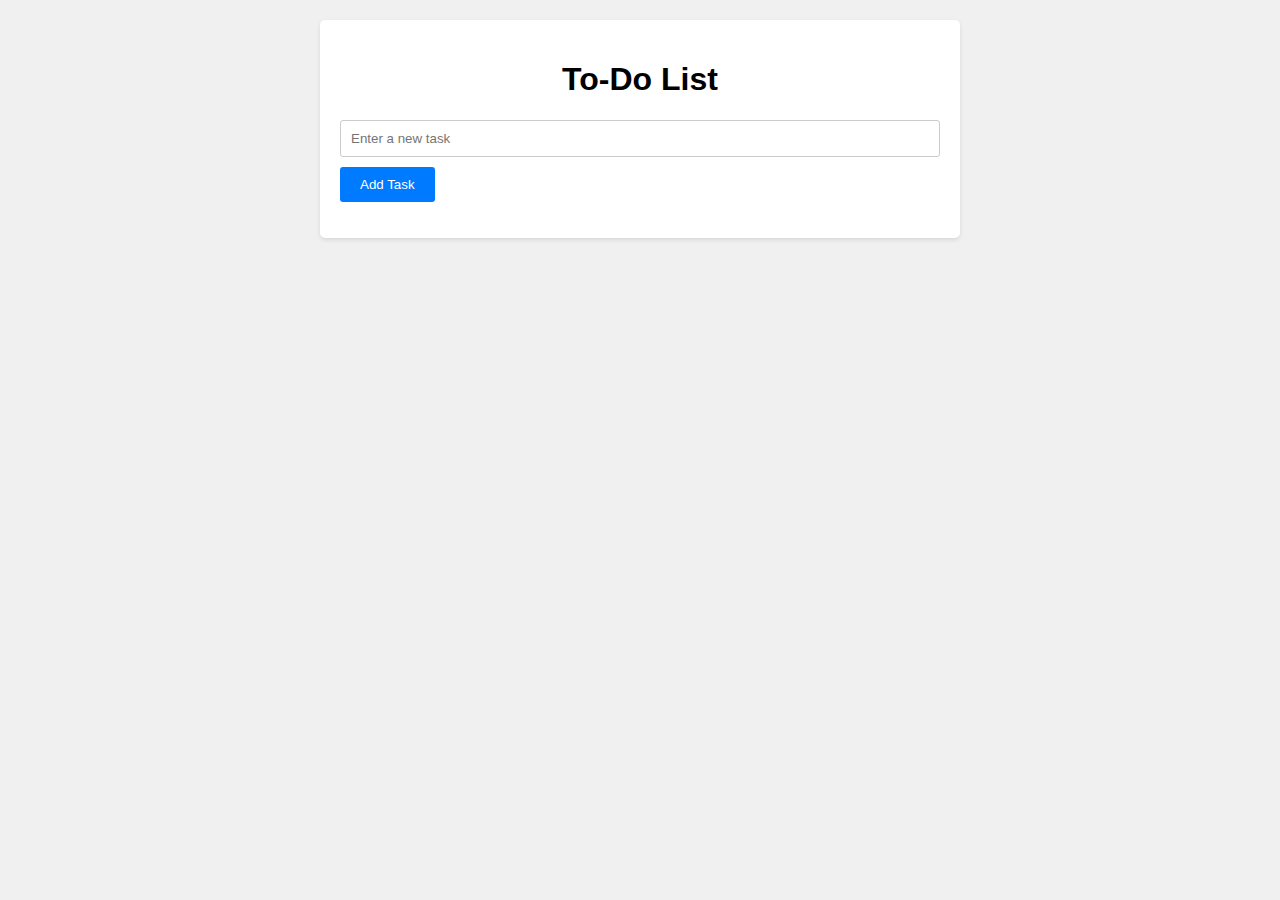
<file: to do list/index.html>
<!DOCTYPE html>
<html lang="en">
<head>
<meta charset="UTF-8">
<meta name="viewport" content="width=device-width, initial-scale=1.0">
<title>To-Do List</title>
<link rel="stylesheet" href="styles.css"/>
</head>
<body>
    <div class="container">
        <h1>To-Do List</h1>
        <input type="text" id="taskInput" placeholder="Enter a new task">
        <button id="addButton">Add Task</button>
        <ul id="taskList"></ul>
            </div>
<script src="index.js"></script>
</body>
</html>
</file>
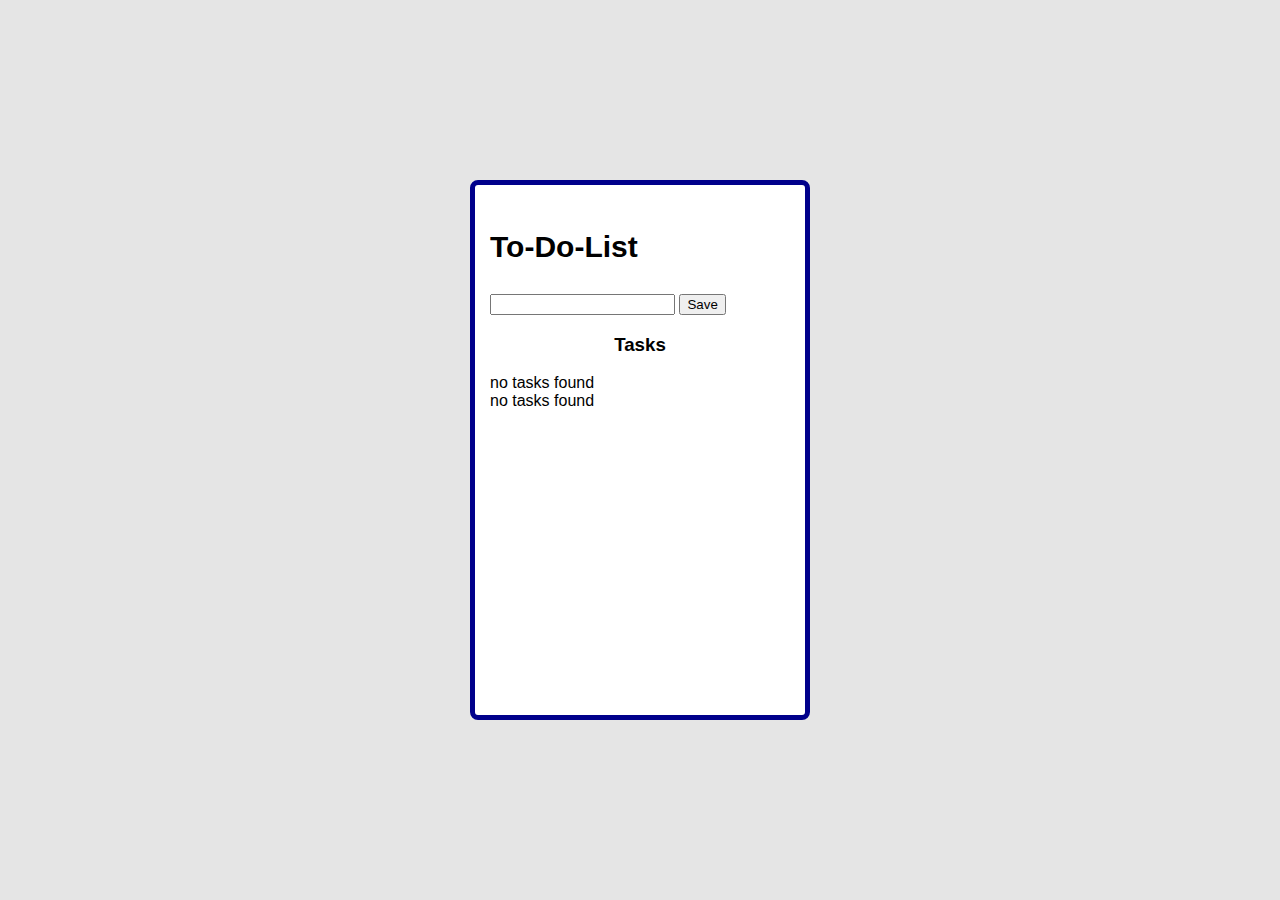
<file: to do list/example.html>
<!DOCTYPE html>
<html lang="en">
  <head>
    <title>To-do-list</title>
    <style>
      body {
        font-family: sans-serif;
        margin: 0 50px;
        background-color: #e5e5e5;
        overflow: hidden;
        display: flex;
        justify-content: center;
        align-items: center;
        height: 100vh;
      }
      .main {
        background-color: #fff;
        width: 300px;
        height: 500px;
        border: 5px solid darkblue;
        border-radius: 8px;
        padding: 15px;
        overflow-y: scroll;
      }
      .title {
        font-size: 30px;
      }
      .tasks-title {
        text-align: center;
      }
      .delete-btn {
        background-color: #dc3545;
        color: #fff;
        border: none;
        padding: 5px 10px;
        margin-left: 10px;
        border-radius: 3px;
        cursor: pointer;
      }
    </style>
  </head>
  <body>
    <div class="main">
      <h3 class="title">To-Do-List</h3>
      <div class="input-wrapper">
        <input id="user-input" "text" />
        <button onclick="addTask()">Save</button>
      </div>

      <div class="tasks-wrapper">
        <h3 class="tasks-title">Tasks</h3>
        <div id="tasks">no tasks found</div>
        <div id="no-tasks">no tasks found</div>
      
    </div>

    <script src="example.js"></script>
  </body>
</html>
</file>
<file: to do list/styles.css>
body {
    font-family: Arial, sans-serif;
    margin: 0;
    padding: 0;
    background-color: #f0f0f0;
}
.container {
    max-width: 600px;
    margin: 20px auto;
    padding: 20px;
    background-color: #fff;
    border-radius: 5px;
    box-shadow: 0 2px 4px rgba(0,0,0,0.1);
}
h1 {
    text-align: center;
}
input[type="text"] {
    width: 100%;
    padding: 10px;
    box-sizing: border-box;
    margin-bottom: 10px;
    border: 1px solid #ccc;
    border-radius: 3px;
}
button {
    padding: 10px 20px;
    background-color: #007bff;
    color: #fff;
    border: none;
    border-radius: 3px;
    cursor: pointer;
}
button:hover {
    background-color: #0056b3;
}
ul {
    list-style-type: none;
    padding: 0;
}
li {
    padding: 10px;
    border-bottom: 1px solid #ccc;
}
</file>
